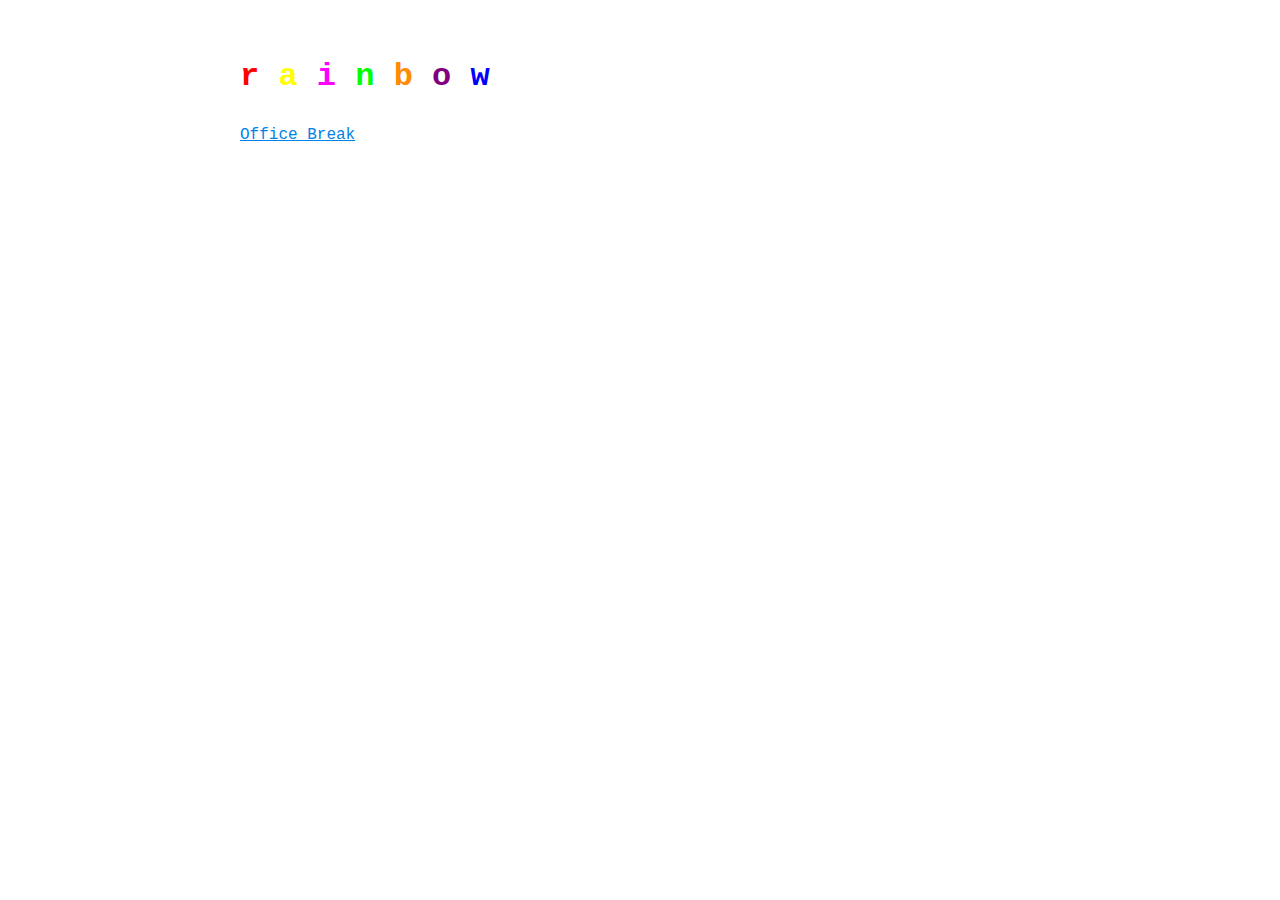
<file: index.html>
<!DOCTYPE html>
<html>
    <head>
        <meta charset="utf-8">
        <meta http-equiv="X-UA-Compatible" content="IE=edge">
        <title>rainbow</title>
        <meta name="description" content="An interactive getting started guide for Brackets.">
        <link rel="stylesheet" href="main.css">
    </head>
    
    <centre>
        <h1>
            <span style="color:#FF0000">r</span>
            <span style="color:#FFFF00">a</span>
            <span style="color:#FF00FF">i</span>
            <span style="color:#00FF00">n</span>
            <span style="color:#FF8C00">b</span>
            <span style="color:#800080">o</span>
            <span style="color:#0000FF">w</span>
        </h1>

        <body>
            <p><a href="/Rainbow/office_break">Office Break</a></p>
        </body>
    </centre>
    
</html>
</file>
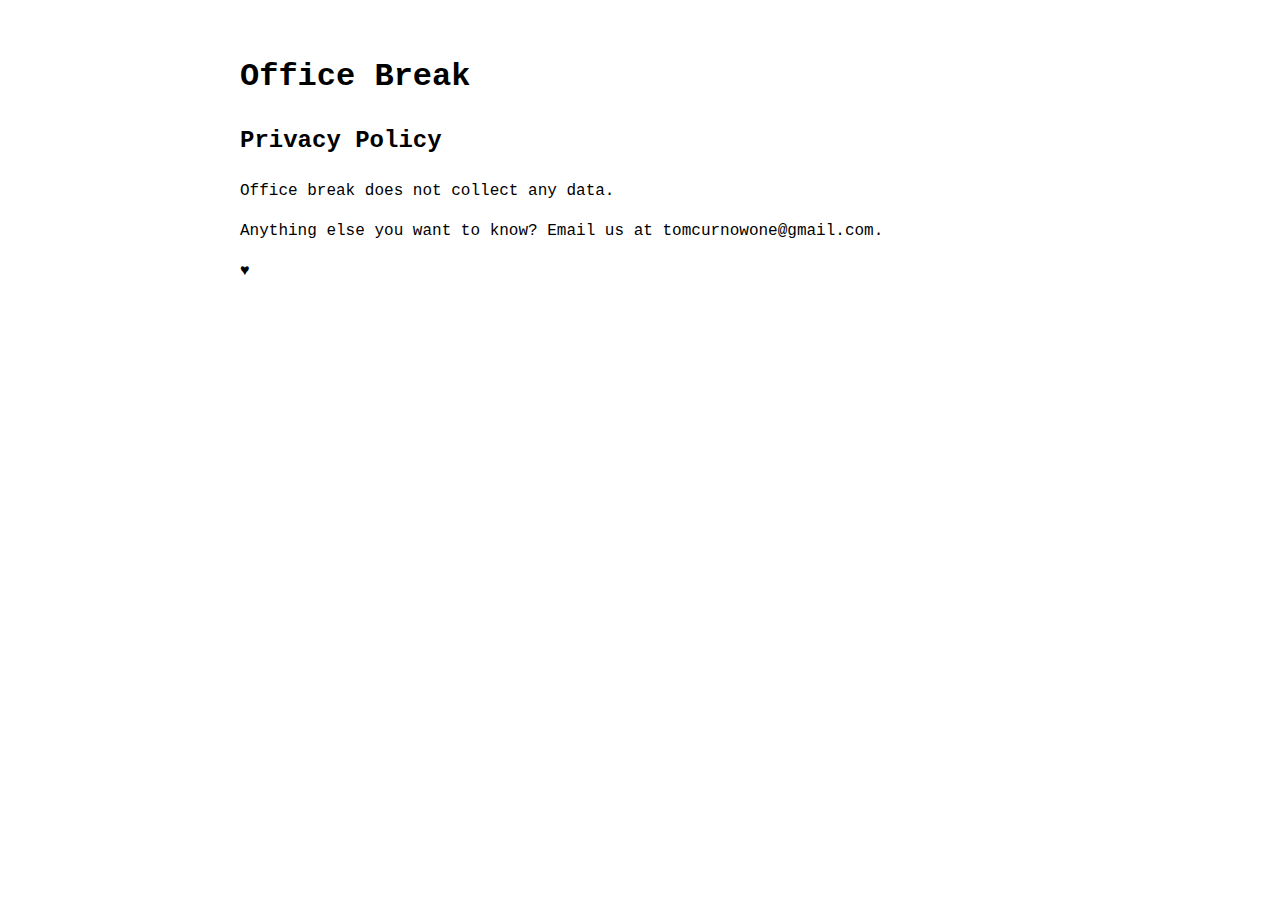
<file: office_break.html>
<!DOCTYPE html>
<html>
    <head>
        <meta charset="utf-8">
        <meta http-equiv="X-UA-Compatible" content="IE=edge">
        <title>rainbow</title>
        <meta name="description" content="An interactive getting started guide for Brackets.">
        <link rel="stylesheet" href="main.css">
    </head>
    
    <centre>
        <h1>Office Break</h1>
        <h2>Privacy Policy</h2>
        <body>
            <p>Office break does not collect any data.</p>
            <p>Anything else you want to know? Email us at tomcurnowone@gmail.com.</p>
            <p>♥</p>
        </body>
    </centre>
    
</html>
</file>
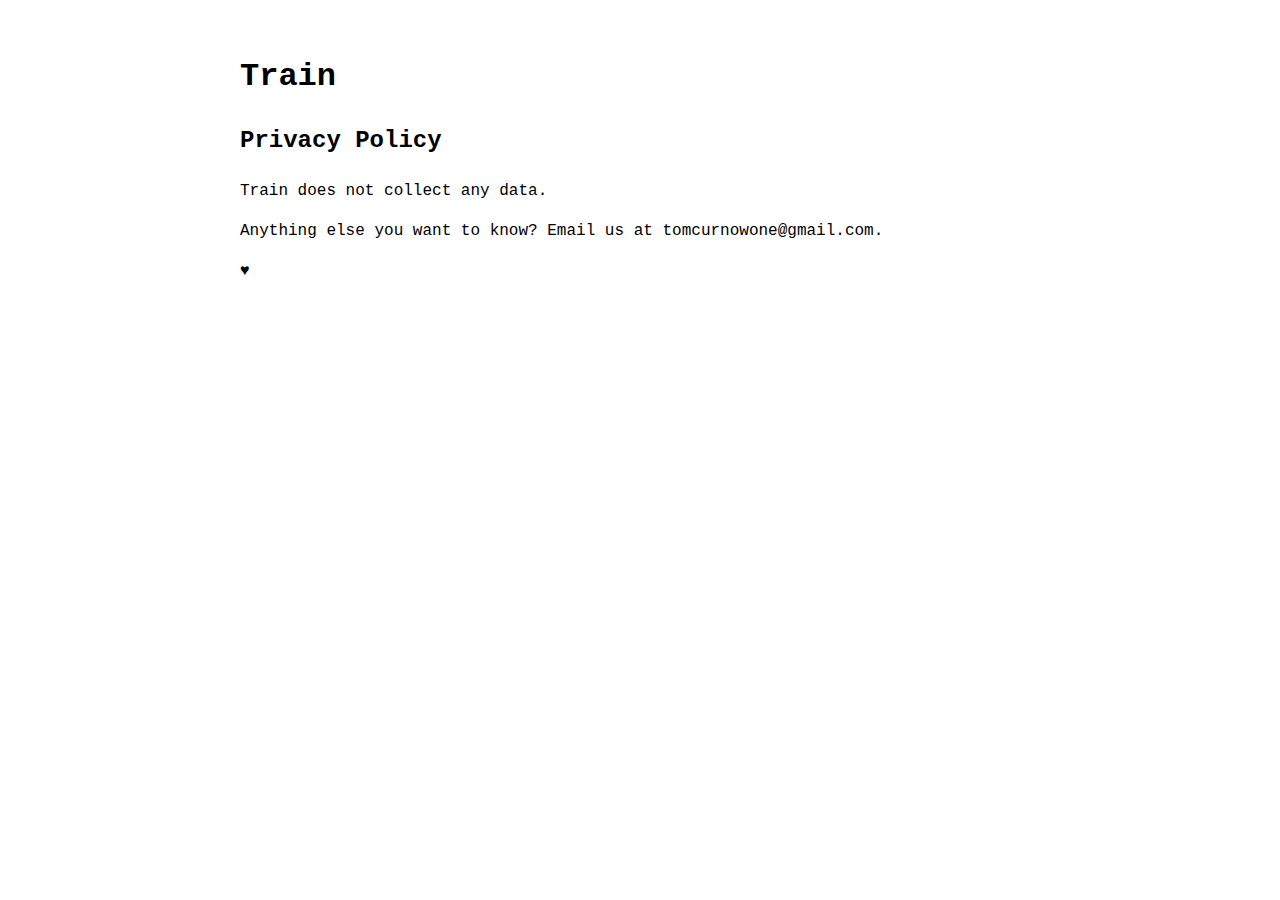
<file: train.html>
<!DOCTYPE html>
<html>
    <head>
        <meta charset="utf-8">
        <meta http-equiv="X-UA-Compatible" content="IE=edge">
        <title>rainbow</title>
        <meta name="description" content="An interactive getting started guide for Brackets.">
        <link rel="stylesheet" href="main.css">
    </head>
    
    <centre>
        <h1>Train</h1>
        <h2>Privacy Policy</h2>
        <body>
            <p>Train does not collect any data.</p>
            <p>Anything else you want to know? Email us at tomcurnowone@gmail.com.</p>
            <p>♥</p>
        </body>
    </centre>
    
</html>
</file>
<file: main.css>
html {
    background: #ffffff;
}

body {
    background: #ffffff;
    font-family: "Courier New", monospace;
    font-size: 16px;
    line-height: 1.5;
    margin: 0 auto;
    max-width: 800px;
    padding: 2em 2em 4em;
}

h1 {
    font-family: "Courier New", monospace;
}

a {
    color: #0083e8;
}

b, strong {
    font-weight: 600;
}

samp {
    display: none;
}
</file>
